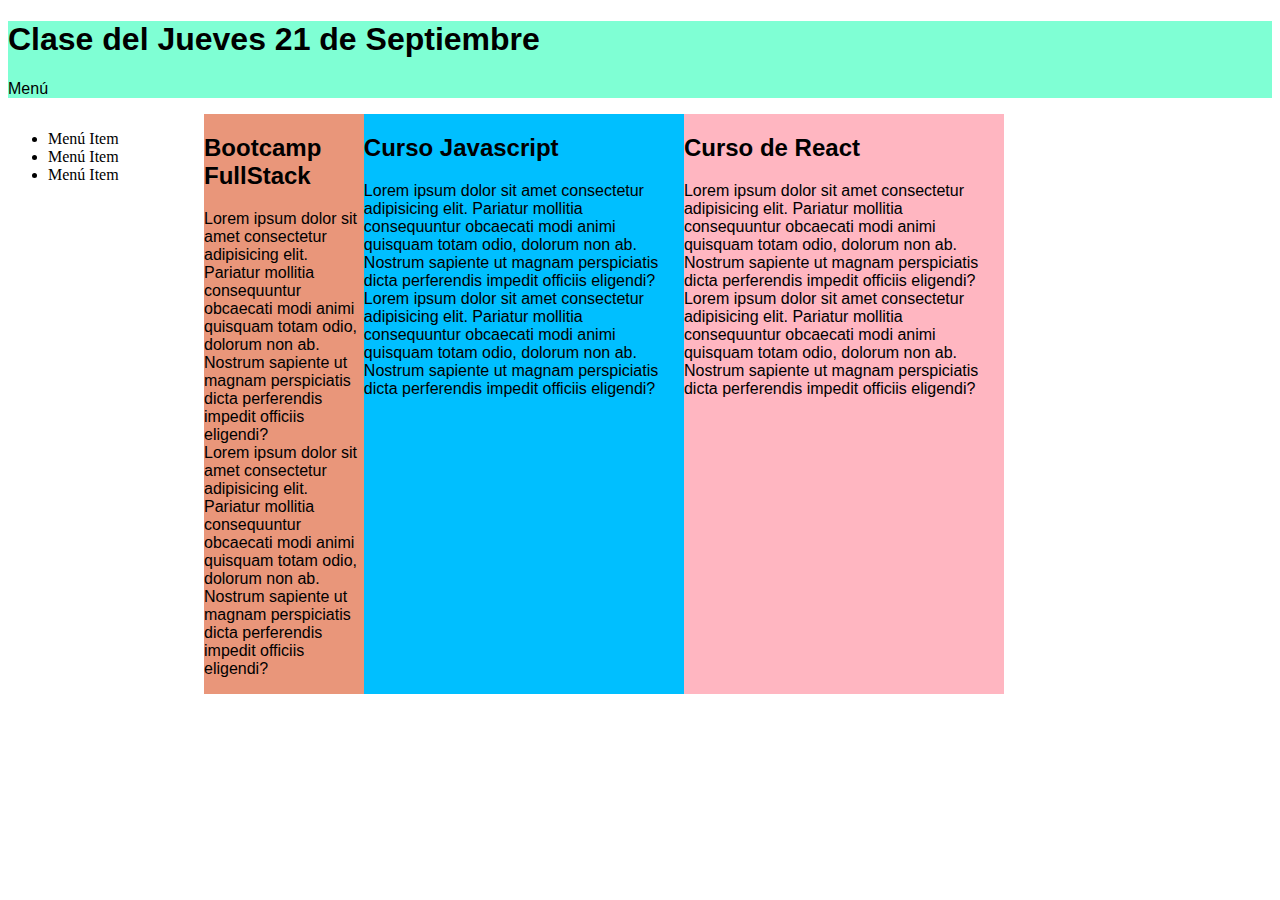
<file: index.html>
<!DOCTYPE html>
<html lang="es">
<head>
    <meta charset="UTF-8">
    <meta http-equiv="X-UA-Compatible" content="IE=edge">
    <meta name="viewport" content="width=device-width, initial-scale=1.0">
    <meta name="description" content="Esta es la primera web del bootcamp de Desarrollo Full Stack">
    <title>Index HTML Full Stack</title>
    <link rel="stylesheet" href="style.css">
</head>
<body>
    <!-- La etiqueta h1 es para el encabezado principal -->
    <header class="bg-color-green">
        <h1>Clase del Jueves 21 de Septiembre</h1>
        <p>Menú</p>
    </header>
    <div class="d-flex">
        <aside>
            <ul>
                <li>Menú Item</li>
                <li>Menú Item</li>
                <li>Menú Item</li>
            </ul>
        </aside>
        <main id="content">
            <div class="bg-color-red">
                <h2>Bootcamp FullStack</h2>
                <p> 
                    Lorem ipsum dolor sit amet consectetur adipisicing elit. Pariatur mollitia consequuntur obcaecati modi animi quisquam totam odio,
                    dolorum non ab. Nostrum sapiente ut magnam perspiciatis dicta perferendis impedit officiis eligendi? <br>
                    Lorem ipsum dolor sit amet consectetur adipisicing elit. Pariatur mollitia consequuntur obcaecati modi animi quisquam totam odio,
                    dolorum non ab. Nostrum sapiente ut magnam perspiciatis dicta perferendis impedit officiis eligendi?
                </p>
            </div>
            <div class="bg-color-blue">
                <h2>Curso Javascript</h2>
                <p> 
                    Lorem ipsum dolor sit amet consectetur adipisicing elit. Pariatur mollitia consequuntur obcaecati modi animi quisquam totam odio,
                     dolorum non ab. Nostrum sapiente ut magnam perspiciatis dicta perferendis impedit officiis eligendi? 
                     <!-- <hr> -->
                     Lorem ipsum dolor sit amet consectetur adipisicing elit. Pariatur mollitia consequuntur obcaecati modi animi quisquam totam odio,
                     dolorum non ab. Nostrum sapiente ut magnam perspiciatis dicta perferendis impedit officiis eligendi?
                </p>
            </div>
            <div class="bg-color-pink">
                <h2>Curso de React</h2>
                <p> 
                    Lorem ipsum dolor sit amet consectetur adipisicing elit. Pariatur mollitia consequuntur obcaecati modi animi quisquam totam odio,
                     dolorum non ab. Nostrum sapiente ut magnam perspiciatis dicta perferendis impedit officiis eligendi? 
                     <!-- <hr> -->
                     Lorem ipsum dolor sit amet consectetur adipisicing elit. Pariatur mollitia consequuntur obcaecati modi animi quisquam totam odio,
                     dolorum non ab. Nostrum sapiente ut magnam perspiciatis dicta perferendis impedit officiis eligendi?
                </p>
            </div>
        </main>
    </div>
</body>
</html>
</file>
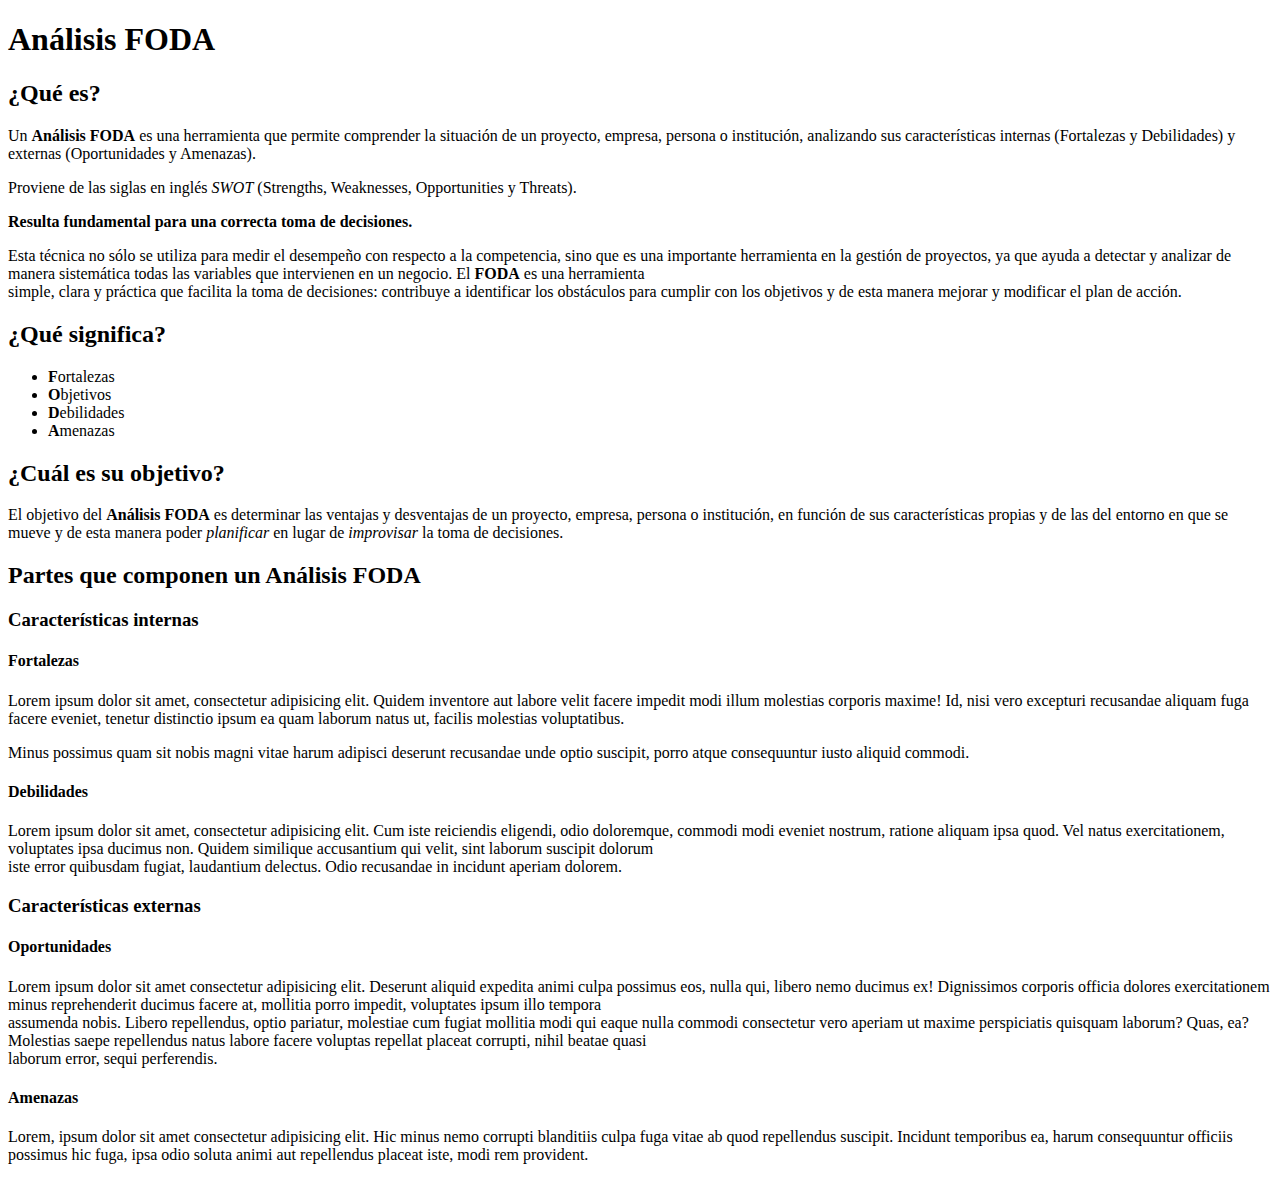
<file: primer_desafio/index.html>
<!DOCTYPE html>
<html lang="es">

<head>
    <meta charset="UTF-8">
    <meta http-equiv="X-UA-Compatible" content="IE=edge">
    <meta name="viewport" content="width=device-width, initial-scale=1.0">
    <title>Semana 1</title>
</head>

<body>
    <h1>Análisis FODA</h1>
    <h2>¿Qué es?</h2>
    <p>Un <strong>Análisis FODA</strong> es una herramienta que permite comprender la situación de un proyecto, empresa,
        persona o institución, analizando sus características internas (Fortalezas y Debilidades) y externas
        (Oportunidades y Amenazas).
    </p>
    <p> Proviene de las siglas en inglés <em>SWOT</em> (Strengths, Weaknesses, Opportunities y Threats).</p>
    <p><b>Resulta fundamental para una correcta toma de decisiones.</b></p>
    <p>Esta técnica no sólo se utiliza para medir el desempeño con respecto a la competencia, sino que es una importante
        herramienta en la gestión de proyectos, ya que ayuda a detectar y analizar de manera sistemática
        todas las variables que intervienen en un negocio. El <strong>FODA</strong> es una herramienta <br> simple, clara y práctica que
        facilita la toma de decisiones: contribuye a identificar los obstáculos para cumplir con los objetivos y de esta
        manera mejorar y modificar el plan de acción.
    </p>
    <h2>¿Qué significa?</h2>
    <p>
    <ul>
        <li><b>F</b>ortalezas</li>
        <li><b>O</b>bjetivos</li>
        <li><b>D</b>ebilidades</li>
        <li><b>A</b>menazas</li>
    </ul>
    </p>
    <h2>¿Cuál es su objetivo?</h2>
    <p>El objetivo del <strong>Análisis FODA</strong> es determinar las ventajas y desventajas de un proyecto, empresa, persona o
        institución, en función de sus características propias y de las del entorno en que se mueve y de esta manera
        poder <i>planificar</i> en lugar de <i>improvisar</i> la toma de decisiones.</p>
    <h2>Partes que componen un Análisis FODA</h2>
    <h3>Características internas</h3>
    <h4>Fortalezas</h4>
    <p>Lorem ipsum dolor sit amet, consectetur adipisicing elit. Quidem inventore aut labore velit facere impedit modi
        illum molestias corporis maxime! Id, nisi vero excepturi recusandae aliquam fuga facere eveniet, tenetur
        distinctio ipsum ea quam laborum natus ut, facilis molestias voluptatibus.</p>
    <p>Minus possimus quam sit nobis magni vitae harum adipisci deserunt recusandae unde optio suscipit, porro atque
        consequuntur iusto aliquid commodi.</p>
    <h4>Debilidades</h4>
    <p>Lorem ipsum dolor sit amet, consectetur adipisicing elit. Cum iste reiciendis eligendi, odio doloremque, commodi
        modi eveniet nostrum, ratione aliquam ipsa quod. Vel natus exercitationem, voluptates ipsa ducimus non. Quidem
        similique accusantium qui velit, sint laborum suscipit dolorum <br> iste error quibusdam fugiat, laudantium
        delectus.
        Odio recusandae in incidunt aperiam dolorem.</p>
    <h3>Características externas</h3>
    <h4>Oportunidades</h4>
    <p>Lorem ipsum dolor sit amet consectetur adipisicing elit. Deserunt aliquid expedita animi culpa possimus eos,
        nulla qui, libero nemo ducimus ex! Dignissimos corporis officia dolores exercitationem minus reprehenderit
        ducimus facere at, mollitia porro impedit, voluptates ipsum illo tempora <br> assumenda nobis. Libero
        repellendus,
        optio pariatur, molestiae cum fugiat mollitia modi qui eaque nulla commodi consectetur vero aperiam ut maxime
        perspiciatis quisquam laborum? Quas, ea? Molestias saepe repellendus natus labore facere voluptas repellat
        placeat corrupti, nihil beatae quasi <br> laborum error, sequi perferendis.
    </p>
    <h4>Amenazas</h4>
    <p>Lorem, ipsum dolor sit amet consectetur adipisicing elit. Hic minus nemo corrupti blanditiis culpa fuga vitae ab
        quod repellendus suscipit. Incidunt temporibus ea, harum consequuntur officiis possimus hic fuga, ipsa odio
        soluta animi aut repellendus placeat iste, modi rem provident.</p>
</body>

</html>
</file>
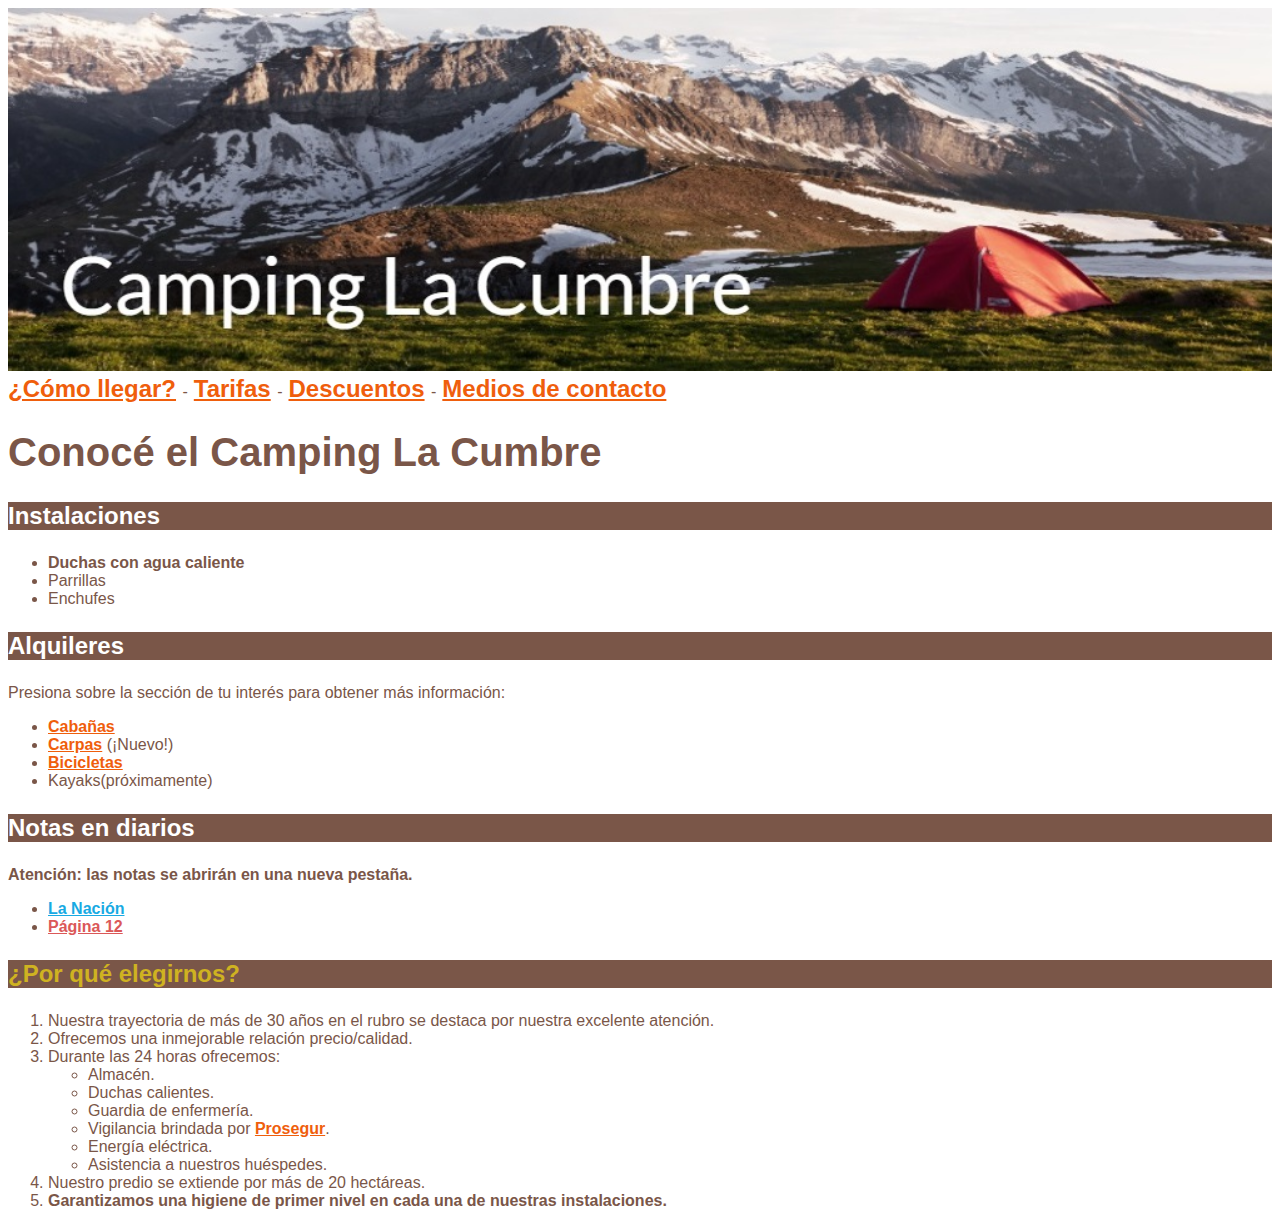
<file: tercer_desafio/index.html>
<!DOCTYPE html>
<html lang="es">
<head>
    <meta charset="UTF-8">
    <meta name="viewport" content="width=device-width, initial-scale=1.0">
    <title>Camping El Lago</title>
    <link rel="stylesheet" href="styles/style.css">
</head>
<body>
    <header>
            <img src="img/camping-la-cumbre.jpg" alt="Fotografía de una carpa roja sobre el cesped, con montañas nevadas de fondo">
    </header>
    <nav>
        <ul>
            <li><a href="">¿Cómo llegar?</a></li>
            <li><span class="separador">-</span><a href="">Tarifas</a></li>
            <li><span class="separador">-</span><a href="">Descuentos</a></li>
            <li><span class="separador">-</span><a href="">Medios de contacto</a></li>
        </ul>
    </nav>
    <h1>Conocé el Camping La Cumbre</h1>
    <section id="instalaciones">
        <h3>Instalaciones</h3>
        <p>
            <ul>
                <li><b>Duchas con agua caliente</b></li>
                <li>Parrillas</li>
                <li>Enchufes</li>
            </ul>
        </p>
    </section>
    <section id="alquileres">    
        <h3>Alquileres</h3>
        <p>
            Presiona sobre la sección de tu interés para obtener más información:
            <ul>
                <li><a href="">Cabañas</a></li>
                <li><a href="">Carpas</a> (¡Nuevo!)</li>
                <li><a href="">Bicicletas</a></li>
                <li>Kayaks(próximamente)</li>
            </ul>
        </p>
    </section>
    <section id="notas">
        <h3>Notas en diarios</h3>
        <p>
            <b>Atención: las notas se abrirán en una nueva pestaña.</b>
            <ul>
                <li><a id="laNacion" href="https://www.lanacion.com.ar" target="_blank">La Nación</a></li>
                <li><a id="pagina12" href="https://www.pagina12.com.ar" target="_blank">Página 12</a></li>
            </ul>
        </p>
    </section>
    <section id="eleccion">
        <h3>¿Por qué elegirnos?</h3>
        <p>
            <ol>
                <li>Nuestra trayectoria de más de 30 años en el rubro se destaca por nuestra excelente atención.</li>
                <li>Ofrecemos una inmejorable relación precio/calidad.</li>
                <li>Durante las 24 horas ofrecemos:
                    <ul>
                        <li>Almacén.</li>
                        <li>Duchas calientes.</li>
                        <li>Guardia de enfermería.</li>
                        <li>Vigilancia brindada por <a href="https://www.prosegur.com" target="_blank">Prosegur</a>.</li>
                        <li>Energía eléctrica.</li>
                        <li>Asistencia a nuestros huéspedes.</li>
                    </ul>
                </li>
                <li>Nuestro predio se extiende por más de 20 hectáreas.</li>
                <li><b>Garantizamos una higiene de primer nivel en cada una de nuestras instalaciones.</b></li>
            </ol>
        </p>
    </section>
</body>
</html>
</file>
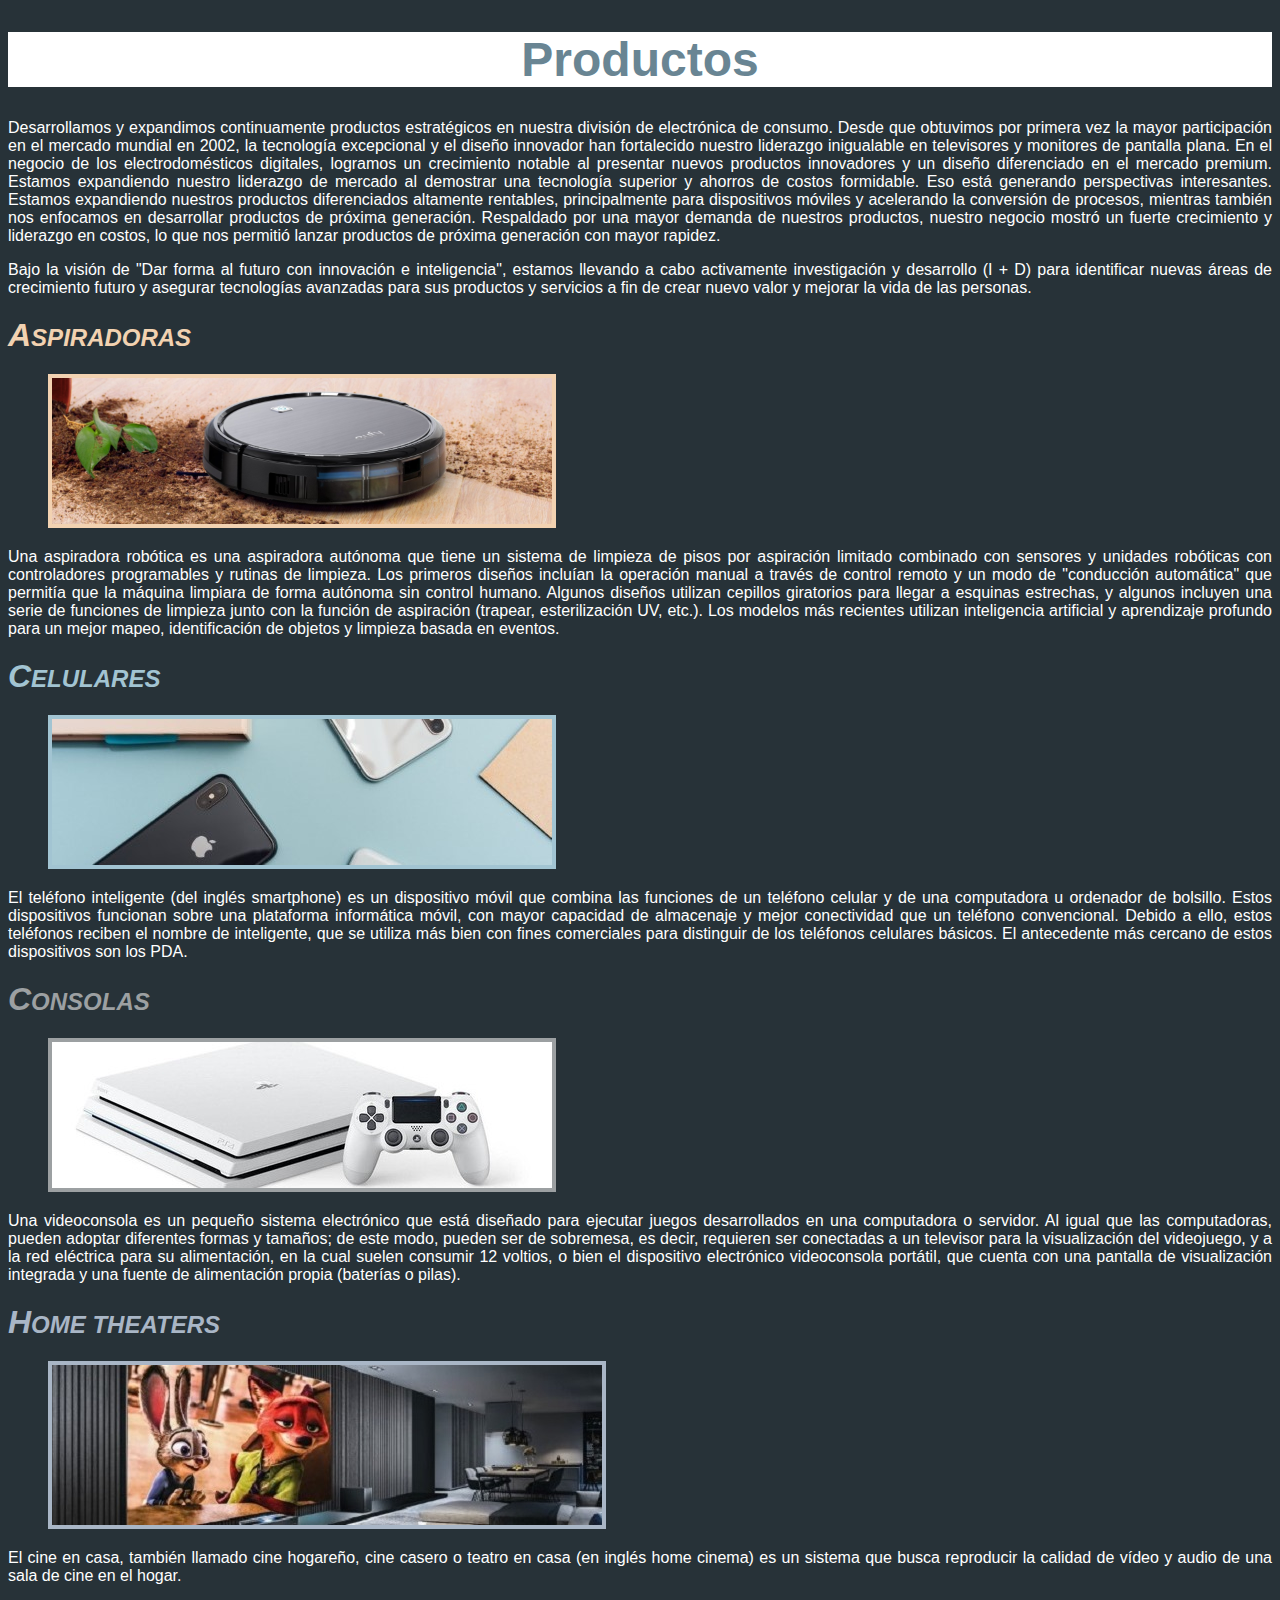
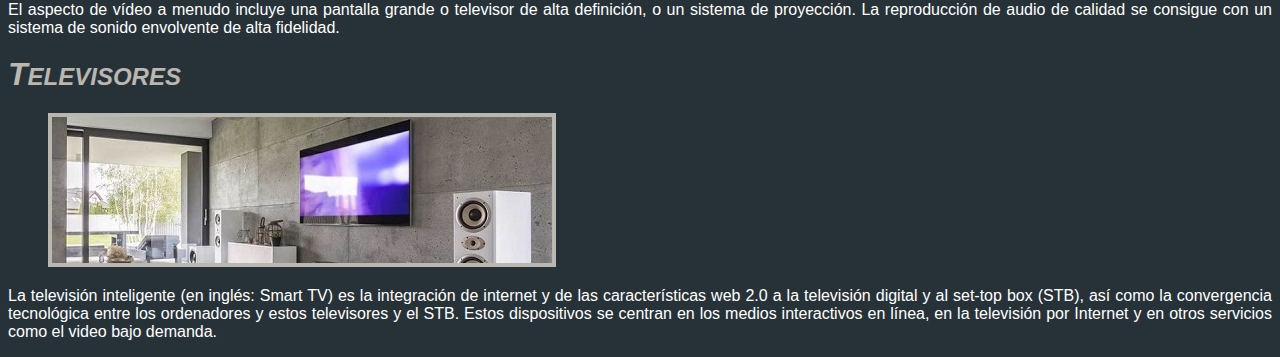
<file: segundo_desafio/Ejercicio1/index.html>
<!DOCTYPE html>
<html lang="es">
<head>
    <meta charset="UTF-8">
    <meta http-equiv="X-UA-Compatible" content="IE=edge">
    <meta name="viewport" content="width=device-width, initial-scale=1.0">
    <title>Productos</title>
    <link rel="stylesheet" href="index.css">
</head>
<body>
    <h1>Productos</h1>
    <p>
        Desarrollamos y expandimos continuamente productos estratégicos en nuestra división de electrónica de consumo. Desde que
        obtuvimos por primera vez la mayor participación en el mercado mundial en 2002, la tecnología excepcional y el diseño
        innovador han fortalecido nuestro liderazgo inigualable en televisores y monitores de pantalla plana. En el negocio de
        los electrodomésticos digitales, logramos un crecimiento notable al presentar nuevos productos innovadores y un diseño
        diferenciado en el mercado premium. Estamos expandiendo nuestro liderazgo de mercado al demostrar una tecnología superior
        y ahorros de costos formidable. Eso está generando perspectivas interesantes. Estamos expandiendo nuestros productos
        diferenciados altamente rentables, principalmente para dispositivos móviles y acelerando la conversión de procesos,
        mientras también nos enfocamos en desarrollar productos de próxima generación. Respaldado por una mayor demanda de
        nuestros productos, nuestro negocio mostró un fuerte crecimiento y liderazgo en costos, lo que nos permitió lanzar
        productos de próxima generación con mayor rapidez.
    </p>
    <p>
        Bajo la visión de "Dar forma al futuro con innovación e inteligencia", estamos llevando a cabo activamente investigación
        y desarrollo (I + D) para identificar nuevas áreas de crecimiento futuro y asegurar tecnologías avanzadas para sus
        productos y servicios a fin de crear nuevo valor y mejorar la vida de las personas.
    </p>
    <h2 class="aspiradoras-txt"><i>A</i>SPIRADORAS</h2>
    <ul>
        <li><img class="aspiradoras-img" src="img/aspiradoras.png" alt="Foto de una aspiradora"></li>
    </ul>
    <p>
        Una aspiradora robótica es una aspiradora autónoma que tiene un sistema de limpieza de pisos por aspiración limitado
        combinado con sensores y unidades robóticas con controladores programables y rutinas de limpieza. Los primeros diseños
        incluían la operación manual a través de control remoto y un modo de "conducción automática" que permitía que la máquina
        limpiara de forma autónoma sin control humano. Algunos diseños utilizan cepillos giratorios para llegar a esquinas
        estrechas, y algunos incluyen una serie de funciones de limpieza junto con la función de aspiración (trapear,
        esterilización UV, etc.). Los modelos más recientes utilizan inteligencia artificial y aprendizaje profundo para un
        mejor mapeo, identificación de objetos y limpieza basada en eventos.
        
    </p>
    <h2 class="celulares-txt"><i>C</i>ELULARES</h2>
    <ul>
        <li><img class="celulares-img" src="img/celulares.jpg" alt="Foto de varios celulares sobre una mesa"></li>
    </ul>
    <p>
        El teléfono inteligente (del inglés smartphone) es un dispositivo móvil que combina las funciones de un teléfono celular
        y de una computadora u ordenador de bolsillo. Estos dispositivos funcionan sobre una plataforma informática móvil, con
        mayor capacidad de almacenaje y mejor conectividad que un teléfono convencional. Debido a ello, estos teléfonos reciben
        el nombre de inteligente, que se utiliza más bien con fines comerciales para distinguir de los teléfonos celulares
        básicos. El antecedente más cercano de estos dispositivos son los PDA.
    </p>
    <h2 class="consolas-txt"><i>C</i>ONSOLAS</h2>
    <ul>
        <li><img class="consolas-img" src="img/consolas.jpg.jpg" alt="Imagen de una PlayStation 4"></li>
    </ul>
    <p>
        Una videoconsola es un pequeño sistema electrónico que está diseñado para ejecutar juegos desarrollados en una
        computadora o servidor. Al igual que las computadoras, pueden adoptar diferentes formas y tamaños; de este modo, pueden
        ser de sobremesa, es decir, requieren ser conectadas a un televisor para la visualización del videojuego, y a la red
        eléctrica para su alimentación, en la cual suelen consumir 12 voltios, o bien el dispositivo electrónico videoconsola
        portátil, que cuenta con una pantalla de visualización integrada y una fuente de alimentación propia (baterías o pilas).
    </p>
    <h2 class="hometheaters-txt"><i>H</i>OME THEATERS</h2>
    <ul>
        <li></li><img class="hometheaters-img" src="img/home-theaters.jpg" alt="Imagen de una sala de estar con un juego de cine para el hogar"></li>
    </ul>
    <p>
        El cine en casa, también llamado cine hogareño, cine casero o teatro en casa (en inglés home cinema) es un sistema que
        busca reproducir la calidad de vídeo y audio de una sala de cine en el hogar.
    </p>
    <p>
        El aspecto de vídeo a menudo incluye una pantalla grande o televisor de alta definición, o un sistema de proyección.
        La reproducción de audio de calidad se consigue con un sistema de sonido envolvente de alta fidelidad.
    </p>
    <h2 class="televisores-txt"><i>T</i>ELEVISORES</h2>
    <ul>
        <li><img class="televisores-img" src="img/televisores.jpeg" alt="Foto de un televisor colocado en una pared"></li>
    </ul>
    <p>
        La televisión inteligente (en inglés: Smart TV) es la integración de internet y de las características web 2.0 a la
        televisión digital y al set-top box (STB), así como la convergencia tecnológica entre los ordenadores y estos
        televisores y el STB. Estos dispositivos se centran en los medios interactivos en línea, en la televisión por Internet y
        en otros servicios como el video bajo demanda.
    </p>
</body>
</html>
</file>
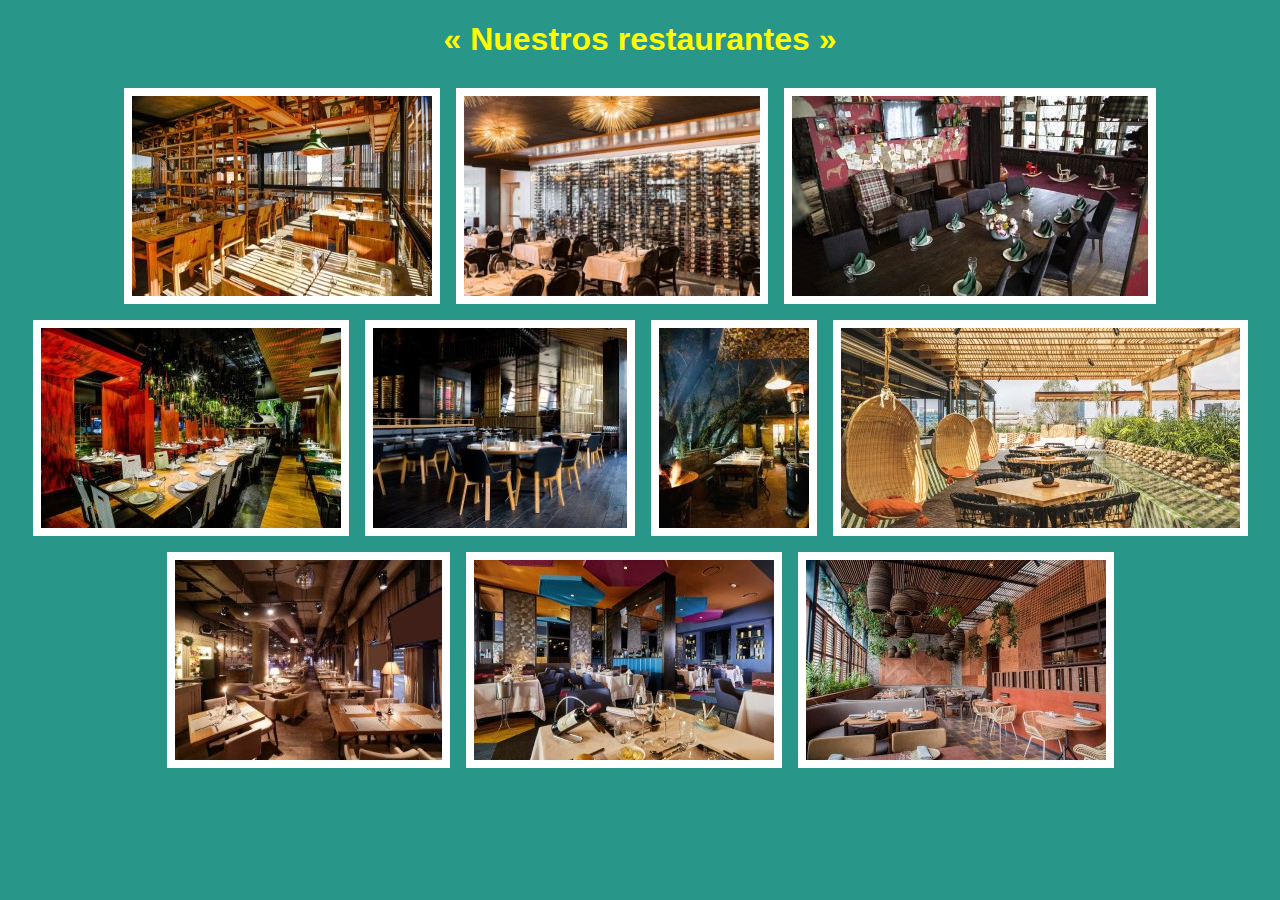
<file: segundo_desafio/Ejercicio2/index.html>
<!DOCTYPE html>
<html lang="es">
<head>
    <meta charset="UTF-8">
    <meta http-equiv="X-UA-Compatible" content="IE=edge">
    <meta name="viewport" content="width=device-width, initial-scale=1.0">
    <title>Nuestros restaurantes</title>
    <link rel="stylesheet" href="index.css">
</head>
<body>
    <h1>« Nuestros restaurantes »</h1>
    <div class="image-container">
        <img class="images" src="img/barcelona.png" alt="Fotografía de un restaurante en Barcelona">
        <img class="images" src="img/buenos-aires.jpg" alt="Fotografía de un restaurante en Buenos Aires">
        <img class="images" src="img/madrid.jpg" alt="Fotografía de un restaurante en Madrid">
        <img class="images" src="img/miami.jpg" alt="Fotografía de un restaurante en Miami">
        <img class="images" src="img/paris.jpg" alt="Fotografía de un restaurante en Paris">
        <img class="images" src="img/pipa.jpg" alt="Fotografía de un restaurante en Pipa">
        <img class="images" src="img/rio-de-janeiro.jpg" alt="Fotografía de un restaurante en Rio de Janeiro">
        <img class="images" src="img/roma.jpg" alt="Fotografía de un restaurante en Roma">
        <img class="images" src="img/rosario.jpg" alt="Fotografía de un restaurante en Rosario">
        <img class="images" src="img/tokio.jpg" alt="Fotografía de un restaurante en Tokio">
    </div>
</body>
</html>
</file>
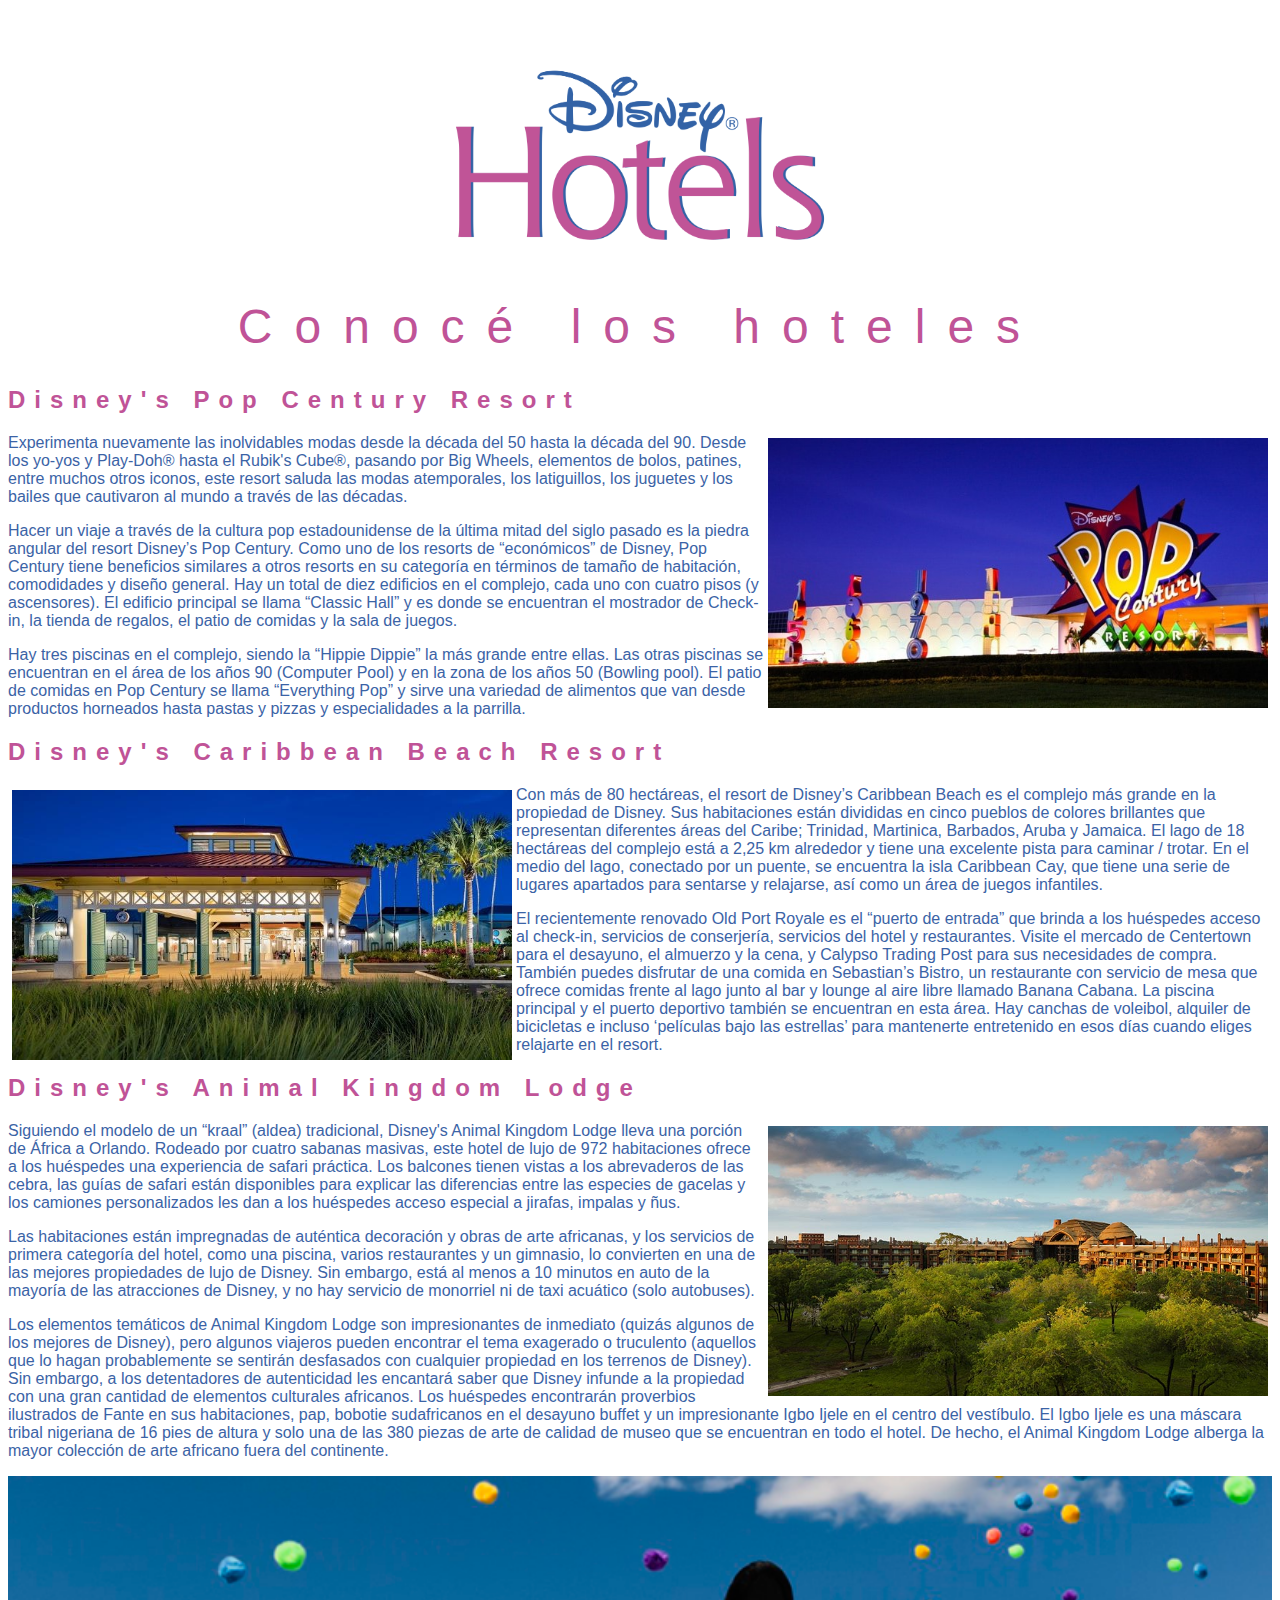
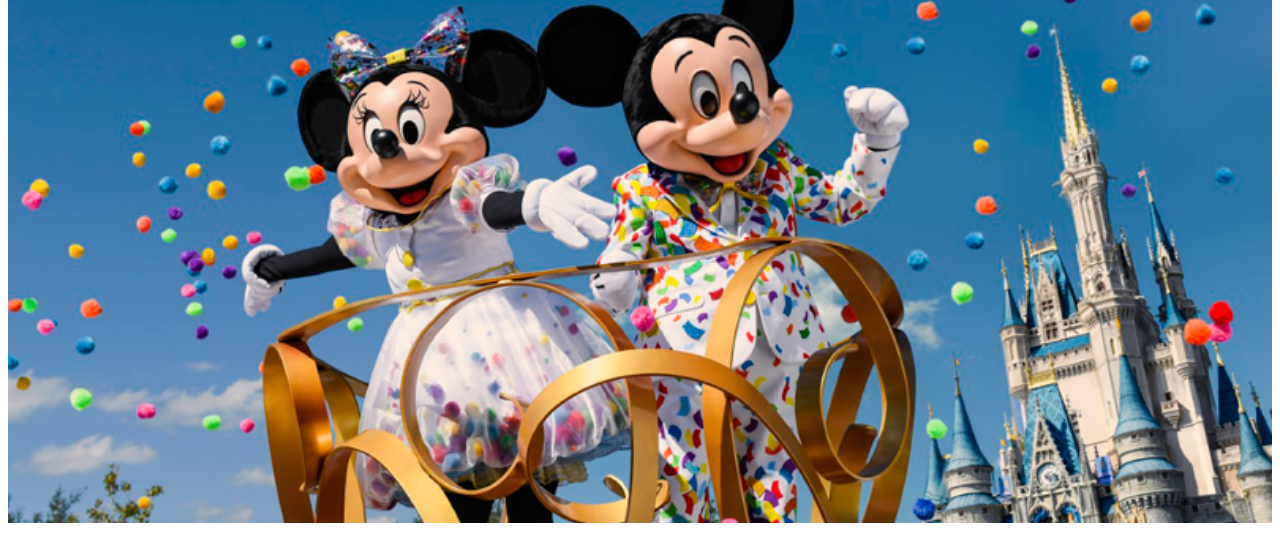
<file: segundo_desafio/Ejercicio3/index.html>
<!DOCTYPE html>
<html lang="es">
<head>
    <meta charset="UTF-8">
    <meta http-equiv="X-UA-Compatible" content="IE=edge">
    <meta name="viewport" content="width=device-width, initial-scale=1.0">
    <title>Habitaciones</title>
    <link rel="stylesheet" href="style.css">
</head>
<body>
    <header>
    <img class="logo" src="img/logo-disney-hotels.png" alt="Logo de Disney Hotels">
    </header>
    <h1>Conocé los hoteles</h1>
    <h2>Disney's Pop Century Resort</h2>
    <img class="d-flex f-right image" src="img/hoteles/disneys-pop-century-resort.jpg" alt="Fotografía del Disney's Pop Century Resort">
    <p>
    Experimenta nuevamente las inolvidables modas desde la década del 50 hasta la década del 90. Desde los yo-yos y
    Play-Doh® hasta el Rubik's Cube®, pasando por Big Wheels, elementos de bolos, patines, entre muchos otros iconos,
    este resort saluda las modas atemporales, los latiguillos, los juguetes y los bailes que cautivaron al mundo a
    través de las décadas.
    </p>
    <p>
    Hacer un viaje a través de la cultura pop estadounidense de la última mitad del siglo pasado es la piedra angular del
    resort Disney’s Pop Century. Como uno de los resorts de “económicos” de Disney, Pop Century tiene beneficios similares a
    otros resorts en su categoría en términos de tamaño de habitación, comodidades y diseño general. Hay un total de diez
    edificios en el complejo, cada uno con cuatro pisos (y ascensores). El edificio principal se llama “Classic Hall” y es
    donde se encuentran el mostrador de Check-in, la tienda de regalos, el patio de comidas y la sala de juegos.
    </p>
    <p>
    Hay tres piscinas en el complejo, siendo la “Hippie Dippie” la más grande entre ellas. Las otras piscinas se encuentran
    en el área de los años 90 (Computer Pool) y en la zona de los años 50 (Bowling pool). El patio de comidas en Pop
    Century se llama “Everything Pop” y sirve una variedad de alimentos que van desde productos horneados hasta pastas y
    pizzas y especialidades a la parrilla.
    </p>
    <h2>Disney's Caribbean Beach Resort</h2>
    <img class="d-flex f-left image" src="img/hoteles/disneys-caribbean-beach-resort.jpg" alt="Fotografía del Disney's Caribbean Beach Resort">
    <p>
        Con más de 80 hectáreas, el resort de Disney’s Caribbean Beach es el complejo más grande en la propiedad de Disney. Sus
        habitaciones están divididas en cinco pueblos de colores brillantes que representan diferentes áreas del Caribe;
        Trinidad, Martinica, Barbados, Aruba y Jamaica. El lago de 18 hectáreas del complejo está a 2,25 km alrededor y tiene una
        excelente pista para caminar / trotar. En el medio del lago, conectado por un puente, se encuentra la isla Caribbean
        Cay, que tiene una serie de lugares apartados para sentarse y relajarse, así como un área de juegos infantiles.
    </p>
    <p>
        El recientemente renovado Old Port Royale es el “puerto de entrada” que brinda a los huéspedes acceso al check-in,
        servicios de conserjería, servicios del hotel y restaurantes. Visite el mercado de Centertown para el desayuno, el
        almuerzo y la cena, y Calypso Trading Post para sus necesidades de compra. También puedes disfrutar de una comida en
        Sebastian’s Bistro, un restaurante con servicio de mesa que ofrece comidas frente al lago junto al bar y lounge al aire
        libre llamado Banana Cabana. La piscina principal y el puerto deportivo también se encuentran en esta área. Hay canchas
        de voleibol, alquiler de bicicletas e incluso ‘películas bajo las estrellas’ para mantenerte entretenido en esos días
        cuando eliges relajarte en el resort.
    </p>
    <h2>Disney's Animal Kingdom Lodge</h2>
    <img class="d-flex f-right image" src="img/hoteles/disneys-animal-kingdom-lodge.jpg" alt="Fotografía del Disney's Animal Kingdom Lodge">
    <p>
        Siguiendo el modelo de un “kraal” (aldea) tradicional, Disney's Animal Kingdom Lodge lleva una porción de África a
        Orlando. Rodeado por cuatro sabanas masivas, este hotel de lujo de 972 habitaciones ofrece a los huéspedes una
        experiencia de safari práctica. Los balcones tienen vistas a los abrevaderos de las cebra, las guías de safari están
        disponibles para explicar las diferencias entre las especies de gacelas y los camiones personalizados les dan a los
        huéspedes acceso especial a jirafas, impalas y ñus.
    </p>
    <p>
        Las habitaciones están impregnadas de auténtica decoración y obras
        de arte africanas, y los servicios de primera categoría del hotel, como una piscina, varios restaurantes y un gimnasio,
        lo convierten en una de las mejores propiedades de lujo de Disney. Sin embargo, está al menos a 10 minutos en auto
        de la mayoría de las atracciones de Disney, y no hay servicio de monorriel ni de taxi acuático (solo autobuses).
    </p>
    <p>
        Los elementos temáticos de Animal Kingdom Lodge son impresionantes de inmediato (quizás algunos de los mejores de
        Disney), pero algunos viajeros pueden encontrar el tema exagerado o truculento (aquellos que lo hagan probablemente se
        sentirán desfasados con cualquier propiedad en los terrenos de Disney). Sin embargo, a los detentadores de autenticidad
        les encantará saber que Disney infunde a la propiedad con una gran cantidad de elementos culturales africanos. Los
        huéspedes encontrarán proverbios ilustrados de Fante en sus habitaciones, pap, bobotie sudafricanos en el desayuno
        buffet y un impresionante Igbo Ijele en el centro del vestíbulo. El Igbo Ijele es una máscara tribal nigeriana de 16
        pies de altura y solo una de las 380 piezas de arte de calidad de museo que se encuentran en todo el hotel. De hecho, el
        Animal Kingdom Lodge alberga la mayor colección de arte africano fuera del continente.
    </p>
    <div>
        <img src="img/mickey-minnie.png" alt="Fotografía de Mickey y Minnie con un palacio de fondo">
    </div>
</body>
</html>
</file>
<file: style.css>
h1, h2, p {
    font-family: Arial, Helvetica, sans-serif;
}

aside {
    width: 196px;
}

#content {
    display: flex;
    width: 800px;
}

.d-flex {
    display: flex;
}

.bg-color-green {
    background-color: aquamarine;
    
}
.bg-color-red {
    background-color: darksalmon;

}
.bg-color-blue {
    background-color: deepskyblue;

}
.bg-color-pink {
    background-color: lightpink;

}
</file>
<file: tercer_desafio/styles/style.css>
body {
    font-family: Verdana, Arial, sans-serif;
    font-size: 16px;
    color: #7a5648;
}

header img {
    width: 100%;
}

nav ul {
    margin-top: 0px;
    list-style-type: none;
    padding-inline-start: 0px;
}

nav ul li {
    display: inline;
    font-size: 1.5em;
}

nav ul li a {
    color: #ef5e0c;
}

h1 {
    font-size: 2.5em;
}

h3 {
    color: white;
    background-color: #7a5648;
    font-size: 1.5em;
}

a {
    font-weight: bold;
}

#alquileres a, #eleccion a {
    color: #ef5e0c;

}

#laNacion {
    color: rgb(24, 170, 227);
}

#pagina12 {
    color: rgb(219, 88, 88);
}

#eleccion h3 {
    color: rgb(207, 178, 33);
}

.separador {
    font-size: 1rem;
    font-weight: normal;
    padding: 0px 6px 0px 2px;
}
</file>
<file: segundo_desafio/Ejercicio1/index.css>
body {
    background-color: #273238;
}

h1 {
    background-color: white;
    color: #698593;
    font-family: Impact, Charcoal, sans-serif;
    font-size: 3em;
    font-weight: 700;
    text-align: center;
}

h2 {
    color: white;
    font-family: Arial, Gadget, sans-serif;
    font-style: italic;
    font-weight: 900;
}

h2 i {
    font-size: 32px;
}

p {
    color: white;
    font-family: 'Lucida Sans Unicode', 'Lucida Grande', sans-serif;
    text-align: justify;
}

li {
    list-style-type: none;
}

.aspiradoras-txt {
    color: #f2d2b1;
}

.aspiradoras-img {
    border: 4px solid #f2d2b1;
}

.celulares-txt {
    color: #a2c4d2;
}

.celulares-img {
    border: 4px solid #a2c4d2;
}

.consolas-txt {
    color: #9ca0a2;
}

.consolas-img {
    border: 4px solid #9ca0a2;
}

.hometheaters-txt {
    color: #a9b6c6;
}

.hometheaters-img {
    border: 4px solid #a9b6c6;
}

.televisores-txt {
    color: #b9b7b0;
}

.televisores-img {
    border: 4px solid #b9b7b0;
}
</file>
<file: segundo_desafio/Ejercicio2/index.css>
body {
    background-color: #289688;
    font-family: 'Franklin Gothic Medium', 'Arial Narrow', Arial, sans-serif;
}

h1 {
    color: yellow;
    text-align: center;
}

.image-container {
    display: flex;
    flex-flow: wrap;
    justify-content: center;
}

.images {
    border: 8px solid white;
    margin: 8px;
}
</file>
<file: segundo_desafio/Ejercicio3/style.css>
header {
    display: flex;
    justify-content: center;
}

body {
    font-family: 'Lucida Sans', 'Lucida Sans Regular', 'Lucida Grande', 'Lucida Sans Unicode', Geneva, Verdana, sans-serif;
}

h1, h2 {
    color: #c05397;
}

h1 {
    letter-spacing: 22px;
    font-size: 3rem;
    font-weight: 500;
    text-align: center;
}

h2 {
    letter-spacing: 9px;
    font-weight: 600;
    font-size: 1.5rem;
}

p {
    color: #3b63a6;
}

div img {
    height: 100%;
    width: 100%;
}

.image {
    margin: 4px;
    width: 500px;
    height: 270px;
}

.logo {
    height: 33%;
    width: 33%;
}

.d-flex {
    display: flex;
}

.f-right {
    float: right;
}

.f-left {
    float: left;
}
</file>
